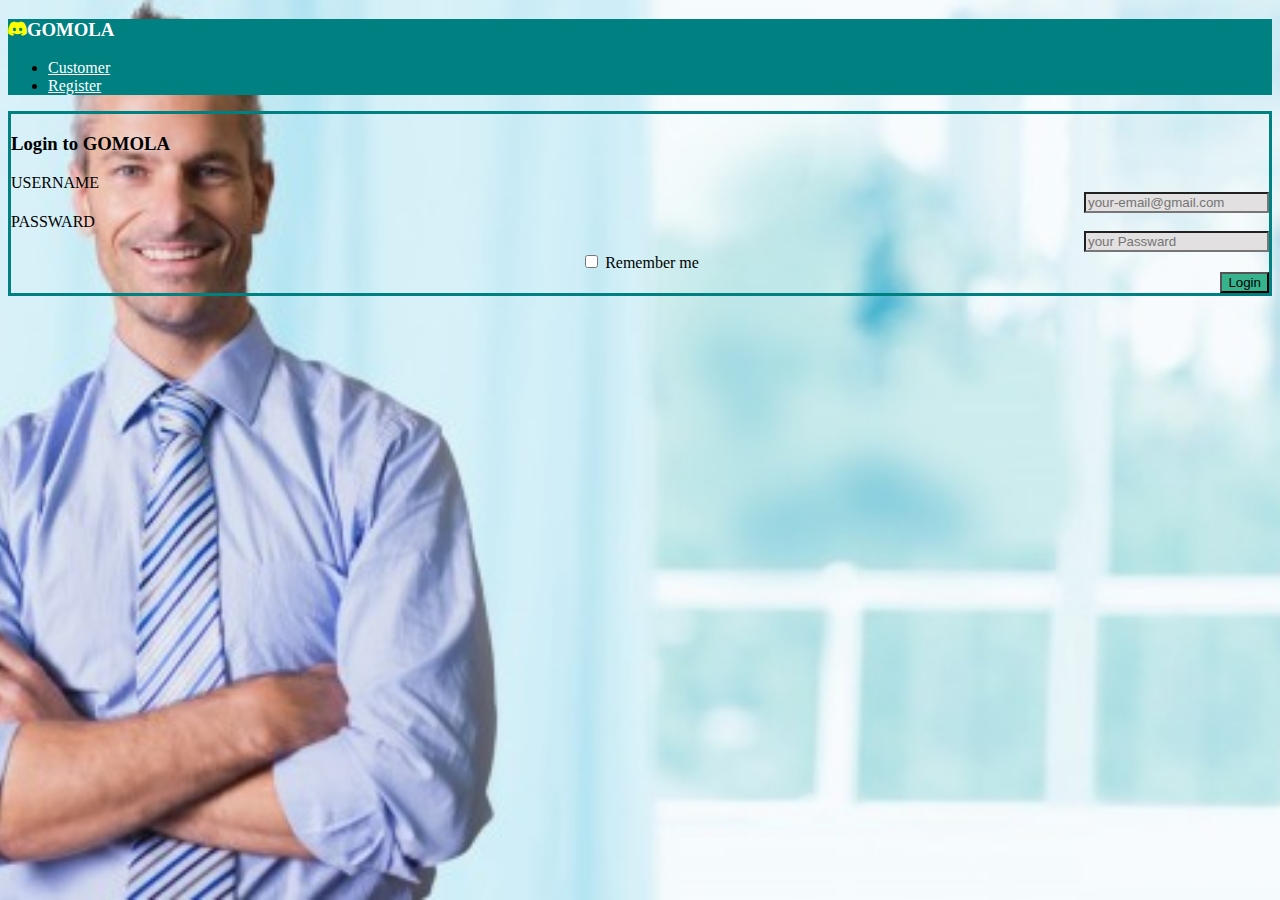
<file: admin_login.html>
<!DOCTYPE html>
<html lang="en">
  <head>
    <meta charset="UTF-8" />
    <meta name="viewport" content="width=device-width, initial-scale=1.0" />
    <link rel="stylesheet" href="https://cdn.jsdelivr.net/npm/bootstrap@4.6.0/dist/css/bootstrap.min.css" integrity="sha384-B0vP5xmATw1+K9KRQjQERJvTumQW0nPEzvF6L/Z6nronJ3oUOFUFpCjEUQouq2+l" crossorigin="anonymous">
    <link rel="stylesheet" href="https://use.fontawesome.com/releases/v5.7.0/css/all.css" integrity="sha384-lZN37f5QGtY3VHgisS14W3ExzMWZxybE1SJSEsQp9S+oqd12jhcu+A56Ebc1zFSJ" crossorigin="anonymous">
    <link rel="stylesheet" href="https://cdn.jsdelivr.net/npm/bootstrap-icons@1.3.0/font/bootstrap-icons.css">
  <style>
    /*  body{
          width: 100%;
          height: 100%;
          background-image: url(img/login.jpg)
      }*/
      body { 
         background: url(img/admin_login.jpg) no-repeat center fixed; 
        background-size:cover;
     }
      #admin_login{
          border-color: teal;
          border-style:solid;
          border-width: 3px
      }
  </style>
</head>
  <body>
        <header class="m-0">
                <nav class="navbar pr-5 pl-5"style="background-color: teal">
                
                    <h3 class="navbar-brand m-0" style="color :white">
                    <i class="bi bi-discord px-2" style="color: yellow ;"></i>GOMOLA
                    </h3>
                    <ul class="nav justify-content-end">
                    <li class="nav-item">
                        <a class="nav-link active"style="color:white" aria-current="page" href="customer_login.html" >Customer</a>
                    </li>
                  
                    <li class="nav-item dropdown">
                        <a class="nav-link "style="color:white"  href="Register.html">Register</a>
                    </li>
                    
                    </ul>
                </nav>
            </header>
<!----------------------------------------------------------------------------------------------------------------------->
        
     
      <div class="d-flex my-5 py-5">

                <!--<div class="col-sm-1"></div>-->
                <div class="col-sm-6"></div>
                <div class="col-sm-5">
                <div class="card "id="admin_login">
                    <div class="card-header">
                    <h3>Login to GOMOLA</h3> 
                    </div>
                    <div class="card-body ">
    
                         <form style="text-align: right" onsubmit="return false">
                            
                            
                            <div class="form-group container">
                                <div class="row-6" style="text-align: left"><label for="colFormLabel" class="col-sm-4 col-form-label ">USERNAME</label></div>
                                <div class="row-6 mx-2">
                                    <input type="email" name="email" class="form-control" id="email" style="background-color: rgb(226, 224, 224)"placeholder="your-email@gmail.com" >
                                </div>
                            </div>
    
                             <div class="form-group container">
                                <div class="row-6" style="text-align: left"><label for="colFormLabel" class="col-sm-4 col-form-label ">PASSWARD</label></div>
                                <div class="row-6 mx-2">
                                    <input type="passward" name="password"class="form-control" id="password" style="background-color: rgb(226, 224, 224)"placeholder="your Passward" >
                                </div>
                            </div>
                            
                            <div class=""style="text-align: center">
                                <input type="checkbox" value="lsRememberMe" id="rememberMe"> <label for="rememberMe">Remember me</label>
                            </div>
                            
                            
                            <div class="form-group row d-flex justify-content-center">
                                
                                <button onclick="logFn()"  class="btn btn-primary col-sm-2" style="background-color: #36b38d;">Login</button>
                                <!--<a href="#" class="btn btn-primary col-sm-2" style="background-color: #36b38d;">Register</a>
                                -->
                                </div>
                        </form>
    
                    
                    </div>
                </div>
            </div>

                <div class="col-sm-1"></div>

            </div>

<!-----------------------------------------------------------------------------------------------------------------------------> 
<!--<footer class="row py-3 pt3 border rounded mt-4 mr-5 ml-5" style="background-color: rgb(226, 224, 224)">
    <div class="col-sm-6 ">
        <p class="d-inline">Developed by: </p> <a href="#"> Carl Victor C.Fontanos</a> 
        <div class="m-1"> 
            <i class="fa fa-home mr-1" style="color:teal"></i>
            <i class="fab fa-facebook-f mr-1" ></i>
            <i class="fab fa-twitter mr-1" style="color:orange"></i>
            <i class="fab fa-google-plus-g mr-1" style="color:rgb(207, 22, 22)"></i>
            <i class="fab fa-linkedin-in mr-1" style="color:teal"></i>
            <i class="fab fa-github mr-1" ></i>
            <i class="far fa-envelope m-1"style="color:orange"></i>
        </div>

    </div>
    
    <div class="col-sm-6 " style="text-align: right">
        <p class="d-inline">Copyright &copy </p> <a href="www.carlfontanos.com">www.carlfontanos.com</a>
        <p class="m-1">All Rights Reserved</p>

    </div>
</footer>-->

            
<script src="/script/admin_login.js"></script>
<script src="https://code.jquery.com/jquery-3.5.1.slim.min.js" integrity="sha384-DfXdz2htPH0lsSSs5nCTpuj/zy4C+OGpamoFVy38MVBnE+IbbVYUew+OrCXaRkfj" crossorigin="anonymous"></script>
<script src="https://cdn.jsdelivr.net/npm/bootstrap@4.6.0/dist/js/bootstrap.bundle.min.js" integrity="sha384-Piv4xVNRyMGpqkS2by6br4gNJ7DXjqk09RmUpJ8jgGtD7zP9yug3goQfGII0yAns" crossorigin="anonymous"></script>

</body>
</file>
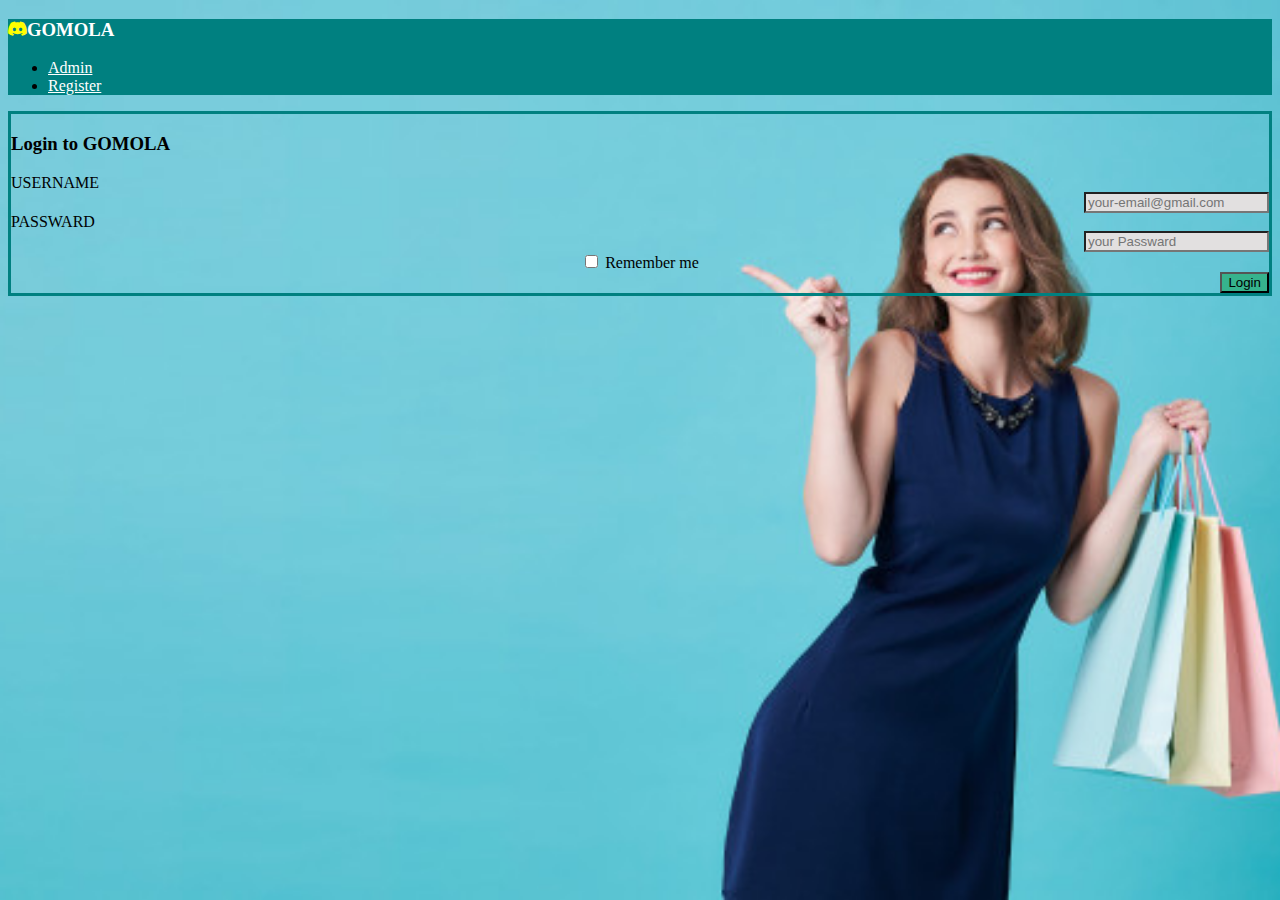
<file: customer_login.html>
<!DOCTYPE html>
<html lang="en">
  <head>
    <meta charset="UTF-8" />
    <meta name="viewport" content="width=device-width, initial-scale=1.0" />
    <link rel="stylesheet" href="https://cdn.jsdelivr.net/npm/bootstrap@4.6.0/dist/css/bootstrap.min.css" integrity="sha384-B0vP5xmATw1+K9KRQjQERJvTumQW0nPEzvF6L/Z6nronJ3oUOFUFpCjEUQouq2+l" crossorigin="anonymous">
    <link rel="stylesheet" href="https://use.fontawesome.com/releases/v5.7.0/css/all.css" integrity="sha384-lZN37f5QGtY3VHgisS14W3ExzMWZxybE1SJSEsQp9S+oqd12jhcu+A56Ebc1zFSJ" crossorigin="anonymous">
    <link rel="stylesheet" href="https://cdn.jsdelivr.net/npm/bootstrap-icons@1.3.0/font/bootstrap-icons.css">
  <style>
    /*  body{
          width: 100%;
          height: 100%;
          background-image: url(img/login.jpg)
      }*/
      body { 
         background: url(img/custlog.jpeg) no-repeat center fixed; 
        background-size:cover;
}
#cust_login{
          border-color: teal;
          border-style:solid;
          border-width: 3px
      }
  </style>
</head>
  <body>
        <header class="m-0">
                <nav class="navbar pr-5 pl-5"style="background-color: teal">
                
                    <h3 class="navbar-brand m-0" style="color :white">
                    <i class="bi bi-discord px-2" style="color: yellow ;"></i>GOMOLA
                    </h3>
                    <ul class="nav justify-content-end">
                  
                    <li class="nav-item">
                        <a class="nav-link" style="color:white" href="admin_login.html">Admin</a>
                    </li>
                    <li class="nav-item dropdown">
                        <a class="nav-link "style="color:white"  href="Register.html">Register</a>
                    </li>
                    
                    </ul>
                </nav>
            </header>
<!----------------------------------------------------------------------------------------------------------------------->
        
     
      <div class="d-flex my-5 py-5 ">

                <!--<div class="col-sm-3"></div>-->
                <div class="col-sm-1"></div>
                <div class="col-sm-5">
                <div class="card " id="cust_login">
                    <div class="card-header">
                    <h3>Login to GOMOLA</h3> 
                    </div>
                    <div class="card-body ">
    
                        <form style="text-align: right" onsubmit="return false">
                            
                            
                            <div class="form-group container">
                                <div class="row-6" style="text-align: left"><label for="colFormLabel" class="col-sm-4 col-form-label ">USERNAME</label></div>
                                <div class="row-6 mx-2">
                                    <input type="email" name="email" class="form-control" id="email" style="background-color: rgb(226, 224, 224)"placeholder="your-email@gmail.com" >
                                </div>
                            </div>
    
                             <div class="form-group container">
                                <div class="row-6" style="text-align: left"><label for="colFormLabel" class="col-sm-4 col-form-label ">PASSWARD</label></div>
                                <div class="row-6 mx-2">
                                    <input type="passward" name="password"class="form-control" id="password" style="background-color: rgb(226, 224, 224)"placeholder="your Passward" >
                                </div>
                            </div>
                            
                            <div class=""style="text-align: center">
                                <input type="checkbox" value="lsRememberMe" id="rememberMe"> <label for="rememberMe">Remember me</label>
                            </div>
                            
                            
                            <div class="form-group row d-flex justify-content-center">
                                
                                <button onclick="logFn()"  class="btn btn-primary col-sm-2" style="background-color: #36b38d;">Login</button>
                                <!--<a href="#" class="btn btn-primary col-sm-2" style="background-color: #36b38d;">Register</a>
                                -->
                                </div>
                        </form>
    
                    
                    </div>
                </div>
            </div>

                <div class="col-sm-5"></div>

            </div>

<!-----------------------------------------------------------------------------------------------------------------------------> 
<!--<footer class="row py-3 pt3 border rounded mt-4 mr-5 ml-5" style="background-color: rgb(226, 224, 224)">
    <div class="col-sm-6 ">
        <p class="d-inline">Developed by: </p> <a href="#"> Carl Victor C.Fontanos</a> 
        <div class="m-1"> 
            <i class="fa fa-home mr-1" style="color:teal"></i>
            <i class="fab fa-facebook-f mr-1" ></i>
            <i class="fab fa-twitter mr-1" style="color:orange"></i>
            <i class="fab fa-google-plus-g mr-1" style="color:rgb(207, 22, 22)"></i>
            <i class="fab fa-linkedin-in mr-1" style="color:teal"></i>
            <i class="fab fa-github mr-1" ></i>
            <i class="far fa-envelope m-1"style="color:orange"></i>
        </div>

    </div>
    
    <div class="col-sm-6 " style="text-align: right">
        <p class="d-inline">Copyright &copy </p> <a href="www.carlfontanos.com">www.carlfontanos.com</a>
        <p class="m-1">All Rights Reserved</p>

    </div>
</footer>-->

            
<script src="/script/customer_login.js"></script>
<script src="https://code.jquery.com/jquery-3.5.1.slim.min.js" integrity="sha384-DfXdz2htPH0lsSSs5nCTpuj/zy4C+OGpamoFVy38MVBnE+IbbVYUew+OrCXaRkfj" crossorigin="anonymous"></script>
<script src="https://cdn.jsdelivr.net/npm/bootstrap@4.6.0/dist/js/bootstrap.bundle.min.js" integrity="sha384-Piv4xVNRyMGpqkS2by6br4gNJ7DXjqk09RmUpJ8jgGtD7zP9yug3goQfGII0yAns" crossorigin="anonymous"></script>

</body>
</file>
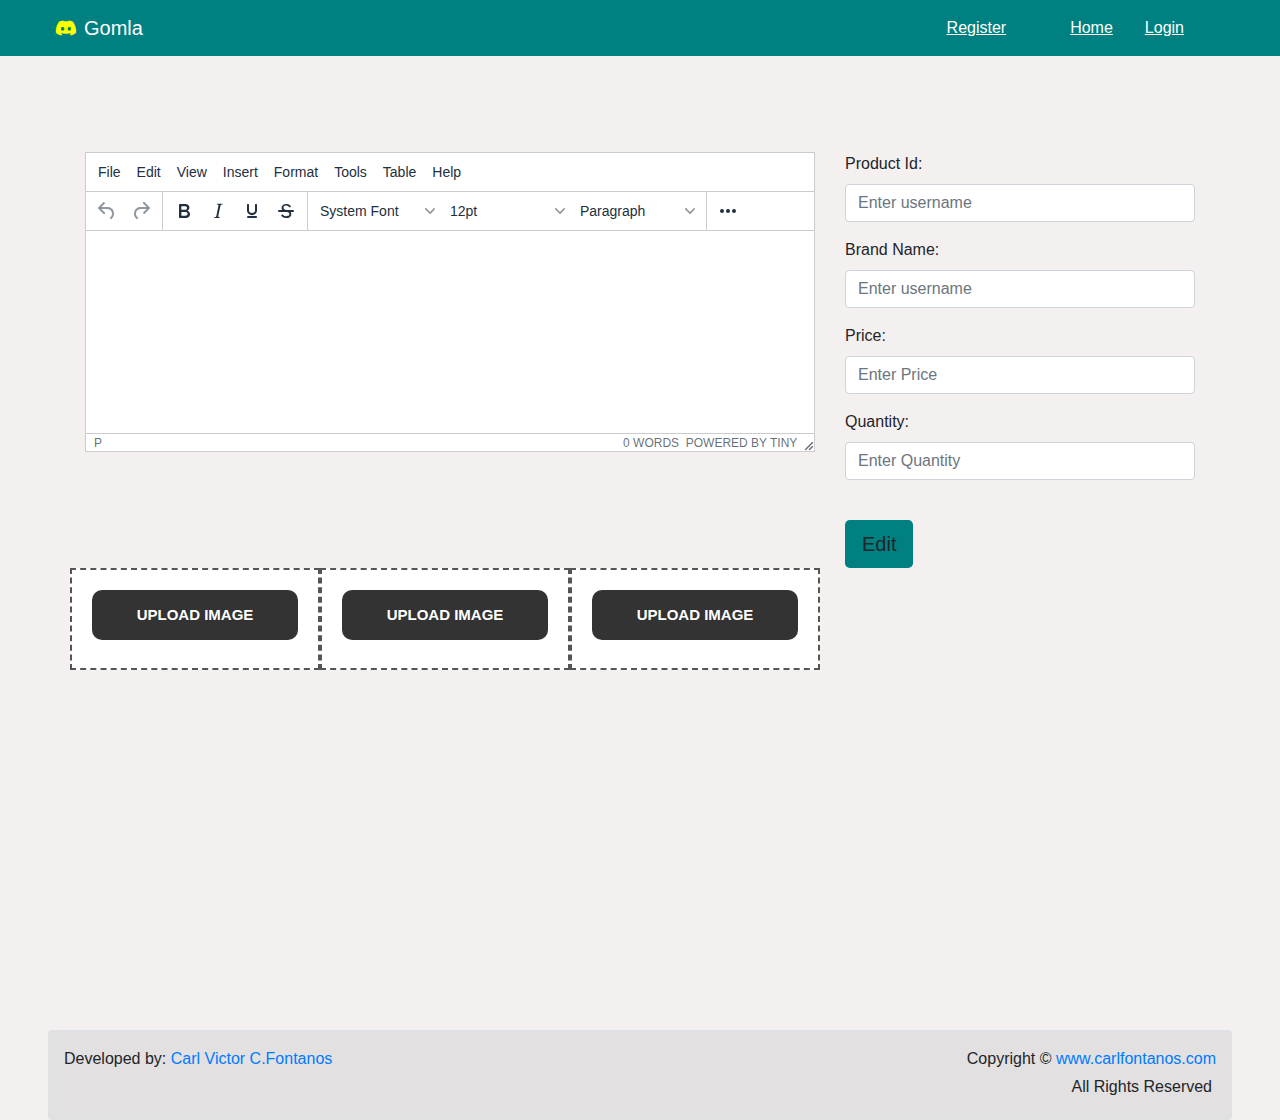
<file: eddit.html>
<!DOCTYPE html>
<html lang="en">

<head>
    <title>Bootstrap 4 ElZero</title>
    <meta charset="utf-8">
    <!----------- Meta tag For Mobile devices---------------------->
    <meta name="viewport" content="width=device-width, initial-scale=1">
    <!------------ Style sheet css bootstrap------------------------>
    <link rel="stylesheet" href="https://maxcdn.bootstrapcdn.com/bootstrap/4.5.2/css/bootstrap.min.css">
    <!------------------ icon shtroq ------------------------------->
    <link rel="stylesheet" href="https://cdn.jsdelivr.net/npm/bootstrap-icons@1.3.0/font/bootstrap-icons.css">
    <link rel="stylesheet" href="https://use.fontawesome.com/releases/v5.7.0/css/all.css" integrity="sha384-lZN37f5QGtY3VHgisS14W3ExzMWZxybE1SJSEsQp9S+oqd12jhcu+A56Ebc1zFSJ" crossorigin="anonymous">
    <script src='tinymce/tinymce.min.js'></script>

    <script>
        tinymce.init({
            selector: '#myTextarea',
            plugins: 'print preview paste importcss searchreplace autolink autosave save directionality code visualblocks visualchars fullscreen image link media template codesample table charmap hr pagebreak nonbreaking anchor toc insertdatetime advlist lists wordcount imagetools textpattern noneditable help charmap quickbars emoticons',
            imagetools_cors_hosts: ['picsum.photos'],
            menubar: 'file edit view insert format tools table help',
            toolbar: 'undo redo | bold italic underline strikethrough | fontselect fontsizeselect formatselect | alignleft aligncenter alignright alignjustify | outdent indent |  numlist bullist | forecolor backcolor removeformat | pagebreak | charmap emoticons | fullscreen  preview save print | insertfile image media template link anchor codesample | ltr rtl',
            toolbar_sticky: true,
            autosave_ask_before_unload: true,
            autosave_interval: "30s",
            autosave_prefix: "{path}{query}-{id}-",
            autosave_restore_when_empty: false,
            autosave_retention: "2m",
            image_advtab: true,
            link_list: [{
                    title: 'My page 1',
                    value: 'https://www.codexworld.com'
                },
                {
                    title: 'My page 2',
                    value: 'https://www.xwebtools.com'
                }
            ],
            image_list: [{
                    title: 'My page 1',
                    value: 'https://www.codexworld.com'
                },
                {
                    title: 'My page 2',
                    value: 'https://www.xwebtools.com'
                }
            ],
            image_class_list: [{
                    title: 'None',
                    value: ''
                },
                {
                    title: 'Some class',
                    value: 'class-name'
                }
            ],
            importcss_append: true,
            file_picker_callback: function(callback, value, meta) {
                /* Provide file and text for the link dialog */
                if (meta.filetype === 'file') {
                    callback('https://www.google.com/logos/google.jpg', {
                        text: 'My text'
                    });
                }
                /* Provide image and alt text for the image dialog */
                if (meta.filetype === 'image') {
                    callback('https://www.google.com/logos/google.jpg', {
                        alt: 'My alt text'
                    });
                }

                /* Provide alternative source and posted for the media dialog */
                if (meta.filetype === 'media') {
                    callback('movie.mp4', {
                        source2: 'alt.ogg',
                        poster: 'https://www.google.com/logos/google.jpg'
                    });
                }
            },
            templates: [{
                    title: 'New Table',
                    description: 'creates a new table',
                    content: '<div class="mceTmpl"><table width="98%%"  border="0" cellspacing="0" cellpadding="0"><tr><th scope="col"> </th><th scope="col"> </th></tr><tr><td> </td><td> </td></tr></table></div>'
                },
                {
                    title: 'Starting my story',
                    description: 'A cure for writers block',
                    content: 'Once upon a time...'
                },
                {
                    title: 'New list with dates',
                    description: 'New List with dates',
                    content: '<div class="mceTmpl"><span class="cdate">cdate</span><br /><span class="mdate">mdate</span><h2>My List</h2><ul><li></li><li></li></ul></div>'
                }
            ],
            template_cdate_format: '[Date Created (CDATE): %m/%d/%Y : %H:%M:%S]',
            template_mdate_format: '[Date Modified (MDATE): %m/%d/%Y : %H:%M:%S]',
            height: 300,
            image_caption: true,
            quickbars_selection_toolbar: 'bold italic | quicklink h2 h3 blockquote quickimage quicktable',
            noneditable_noneditable_class: "mceNonEditable",
            toolbar_mode: 'sliding',
            contextmenu: "link image imagetools table",


        });
        tinymce.init({
            selector: '#myTextarea',
            width: 300,
            height: 600
        });

    </script>
    <style>
        .center {
            height: 100%;
            display: flex;
            align-items: center;
            justify-content: center;
        }

        .form-input {
            width: 250px;
            padding: 20px;
            background: #fff;
            border: 2px dashed #555;
        }

        .form-input input {
            display: none;
        }

        .form-input label {
            display: block;
            width: 100%;
            height: 50px;
            line-height: 50px;
            text-align: center;
            background: #333;
            color: #fff;
            font-size: 15px;
            font-family: "Open Sans", sans-serif;
            text-transform: Uppercase;
            font-weight: 600;
            border-radius: 10px;
            cursor: pointer;
        }

        .form-input img {
            width: 100%;
            display: none;
            margin-top: 10px;
        }

    </style>
    <script>
        function showPreview(event) {
            if (event.target.files.length > 0) {
                var src = URL.createObjectURL(event.target.files[0]);
                console.log("img1" + src);
                var preview = document.getElementById("file-ip-1-preview");
                preview.src = src;
                console.log("img11 " + preview.src);
                preview.style.display = "block";
            }
            /*****************************/
            var getAbsoluteUrl = (function() {
                var a;
                return function(url) {
                    if (!a) a = document.createElement('a');
                    a.href = url;
                    return a.href;
                }
            })();
            /*****************************/
            var getAbsoluteUrl = (function() {
                var a;
                return function(url) {
                    if (!a) a = document.createElement('a');
                    a.href = url;
                    return a.href;
                }
            })();



            /**********************************/
        }

        function showPreview2(event) {
            if (event.target.files.length > 0) {
                var src = URL.createObjectURL(event.target.files[0]);
                console.log("img2" + src);
                var preview = document.getElementById("file-ip-2-preview");
                preview.src = src;
                console.log("img22 " + preview.src);
                preview.style.display = "block";
            }
        }

        
        
           function showPreview3(event) {
            if (event.target.files.length > 0) {
                var src = URL.createObjectURL(event.target.files[0]);
                console.log("img3" + src);
                var preview = document.getElementById("file-ip-3-preview");
                preview.src = src;
                console.log("img33 " + preview.src);
                preview.style.display = "block";
            }
                var getAbsoluteUrl = (function() {
                var a;
                return function(url) {
                    if (!a) a = document.createElement('a');
                    a.href = url;
                    return a.href;
                }
            })();
        }

    </script>

</head>

<body style="background-color: rgb(245, 240, 240);">
    <!-------------------------------- Header -------------------------------------->
    <header>
        <nav class="navbar pr-5 pl-5" style="background-color: teal">
  
            <h3 class="navbar-brand m-0" style="color :white">
                <i class="bi bi-discord px-2" style="color: yellow;"></i>Gomla
            </h3>
            <ul class="nav justify-content-end">
                
                <li class="nav-item dropdown">
                    <a class="nav-link" style="color:white" href="Register.html" ><ins id="reg">Register</ins></a>
                </li>
                <li class="nav-item dropdown">
                  <p class="nav-link" style="color:yellow" id="welc"></p>
              </li>
                <li class="nav-item dropdown">
                  <a class="nav-link" style="color:white" href="index.html" ><ins>Home</ins></a>
              </li>
            
                <li class="nav-item">
                    <a class="nav-link" style="color:white" href="customer_login.html" ><ins id="log">Login</ins></a>
                </li>
                               <li class="nav-item">
                      <a class="nav-link" style="color:white" href="Orders_Admin.html" ><i class="fas fa-user fa-1x"style="color: yellow;visibility: hidden;" id="profile"></i></a>
                  </li>
            </ul>
        </nav>
    </header>
    <!--------------------------------End of Header -------------------------------------->






    <!-------------------------------- Text editor-------------------------------------->
    <div class="container">
        <div class="row">
            <div class="col-lg-8 col-sm-12 col-lg-pull-4 col-md-12">
                <br><br><br><br>
                <textarea name="myTextarea" id="myTextarea"></textarea>
            </div>
            <!------------------------------------------>
            <div class="col-lg-4 col-sm-12 col-md-12 clearfix">
                <br><br><br><br>
                <form  onsubmit="return false" class="needs-validation" novalidate>
                    <div class="form-group">
                        <label for="uname">Product Id:</label>
                        <input type="text" class="form-control" id="prouct_name" placeholder="Enter username" name="uname" required>
                        <div class="valid-feedback">Valid.</div>
                        <div class="invalid-feedback">Please fill out this field.</div>
                    </div>
                    <div class="form-group">
                        <label for="uname">Brand Name:</label>
                        <input type="text" class="form-control" id="brand_name" placeholder="Enter username" name="uname" required>
                        <div class="valid-feedback">Valid.</div>
                        <div class="invalid-feedback">Please fill out this field.</div>
                    </div>
                    <div class="form-group">
                        <label for="uname">Price:</label>
                        <input type="number" id="price" name="tentacles" class="form-control" placeholder="Enter Price" min="10" max="100" required>
                        <div class="valid-feedback">Valid.</div>
                        <div class="invalid-feedback">Please fill out this field.</div>
                    </div>
                    <div class="form-group">
                        <label for="uname">Quantity:</label>
                        <input type="number" id="quantity" name="tentacles" class="form-control" placeholder="Enter Quantity" min="10" max="100" required>
                        <div class="valid-feedback">Valid.</div>
                        <div class="invalid-feedback">Please fill out this field.</div>
                    </div>
                    <br>
                    <button id="bto" type="submit" class="btn btn-lg" style=" background: teal" onclick="editFn()" style="color:white ">Edit</button>
                </form>

            </div>

            <script>
                // Disable form submissions if there are invalid fields
                (function() {
                    'use strict';
                    window.addEventListener('load', function() {
                        // Get the forms we want to add validation styles to
                        var forms = document.getElementsByClassName('needs-validation');
                        // Loop over them and prevent submission
                        var validation = Array.prototype.filter.call(forms, function(form) {
                            form.addEventListener('submit', function(event) {
                                if (form.checkValidity() === false) {
                                    event.preventDefault();
                                    event.stopPropagation();
                                }
                                form.classList.add('was-validated');
                            }, false);
                        });
                    }, false);
                })();

            </script>
            <!-----------------------------------------------------------------------------------
            <script src='img.js'></script>

            <div class="ml-2 col-sm-6">
                <div id="msg"></div>
                <form method="post" id="image-form">
                    <input type="file" name="img[]" class="file" accept="image/*">
                    <div class="input-group my-3">
                        <input type="text" class="form-control" disabled placeholder="Upload File" id="file">
                        <div class="input-group-append">
                            <button type="button" class="browse btn btn-primary">Browse...</button>
                        </div>
                    </div>
                </form>
            </div>
            <div class="ml-2 col-sm-6">
                <img src="https://placehold.it/80x80" id="preview" class="img-thumbnail">
            </div>





            <!------------------------------------------------------------------------------------
            <input type='file' onchange="readURL(this);" />
            <img id="blah" src="http://placehold.it/180" alt="your image" />
            <!----------------------------
            <script src='img.js'></script>
            <div class="ml-2 col-sm-6">
                <div id="msg"></div>
                <form method="post" id="image-form">
                    <input type="file" name="img[]" class="file" accept="image/*">
                    <div class="input-group my-3">
                        <input type="text" class="form-control" disabled placeholder="Upload File" id="file">
                        <div class="input-group-append">
                            <button type="button" class="browse btn btn-primary">Browse...</button>
                        </div>
                    </div>
                </form>
            </div>
            <div class="ml-2 col-sm-6">
                <img src="https://placehold.it/80x80" id="preview" class="img-thumbnail">
            </div>

            <!---------------------------------------------------------------------->
            <div class="center">
                <div class="form-input">
                    <label for="file-ip-1">Upload Image</label>
                    <input type="file" id="file-ip-1" accept="image/*" onchange="showPreview(event);">
                    <div class="preview">
                        <img id="file-ip-1-preview">
                    </div>
                </div>
            </div>
            <div class="center">
                <div class="form-input">
                    <label for="file-ip-2">Upload Image</label>
                    <input type="file" id="file-ip-2" accept="image/*" onchange="showPreview2(event);">
                    <div class="preview">
                        <img id="file-ip-2-preview">
                    </div>
                </div>
            </div>
            <div class="center">
                <div class="form-input">
                    <label for="file-ip-3">Upload Image</label>
                    <input type="file" id="file-ip-3" accept="image/*" onchange="showPreview3(event);">
                    <div class="preview">
                        <img id="file-ip-3-preview">
                    </div>
                </div>
            </div>

        </div>
    </div>
    <!--------------------------------end of  Text editor-------------------------------------->
    <!--------------------------------------
    <input type="file" id="fileUpload" >
    <script type="text/javascript">
        function getFilePath() {
            $('input[type=file]').change(function() {
                var filePath = $('#fileUpload').val();
                console.log("filePath"+filePath)
            });
        }

    </script>


    <!------------------------------------------>
    <!------------------------------------- Footer --------------------------------------------------------------->
    <br><br> <br><br> <br><br><br><br> <br><br><br><br><br><br>
    <footer class="row py-3 pt3 border rounded mt-4 mr-5 ml-5" style="background-color: rgb(226, 224, 224)">
        <div class="col-sm-6 ">
            <p class="d-inline">Developed by: </p> <a href="#"> Carl Victor C.Fontanos</a>
            <div class="m-1">
                <i class="fa fa-home mr-1" style="color:teal"></i>
                <i class="fab fa-facebook-f mr-1"></i>
                <i class="fab fa-twitter mr-1" style="color:orange"></i>
                <i class="fab fa-google-plus-g mr-1" style="color:rgb(207, 22, 22)"></i>
                <i class="fab fa-linkedin-in mr-1" style="color:teal"></i>
                <i class="fab fa-github mr-1"></i>
                <i class="far fa-envelope m-1" style="color:orange"></i>
            </div>

        </div>

        <div class="col-sm-6 " style="text-align: right">
            <p class="d-inline">Copyright &copy </p> <a href="www.carlfontanos.com">www.carlfontanos.com</a>
            <p class="m-1">All Rights Reserved</p>

        </div>
    </footer>
    <!------------------------------------- End of Footer --------------------------------------------------------------->

    <!------------------------------------------------------------------------------------------------------>
    <!-------------------------- Load Here ---------------------->
    <script src="/script/admin_edit.js"></script>
    <!------------------------------------------ END OF FILE --------------------------------------------------------->
    <!------------------------------------------ INCLUDE JAVASCRIPT FOR BOOTSTRAP AND JQUERY ------------------------->
    <!------------ Jquery for bootstrap ---------------------------->
    <script src="https://ajax.googleapis.com/ajax/libs/jquery/3.5.1/jquery.min.js"></script>
    <!------------- bootstrap javascript  proper ------------------->
    <script src="https://cdnjs.cloudflare.com/ajax/libs/popper.js/1.16.0/umd/popper.min.js"></script>
    <!-------------- bootstrap javascript -------------------------->
    <script src="https://maxcdn.bootstrapcdn.com/bootstrap/4.5.2/js/bootstrap.min.js"></script>
    <!------------------------------------------ END OF FILE --------------------------------------------------------->
    <!------------------------------------------ END OF FILE --------------------------------------------------------->


</body>

</html>
</file>
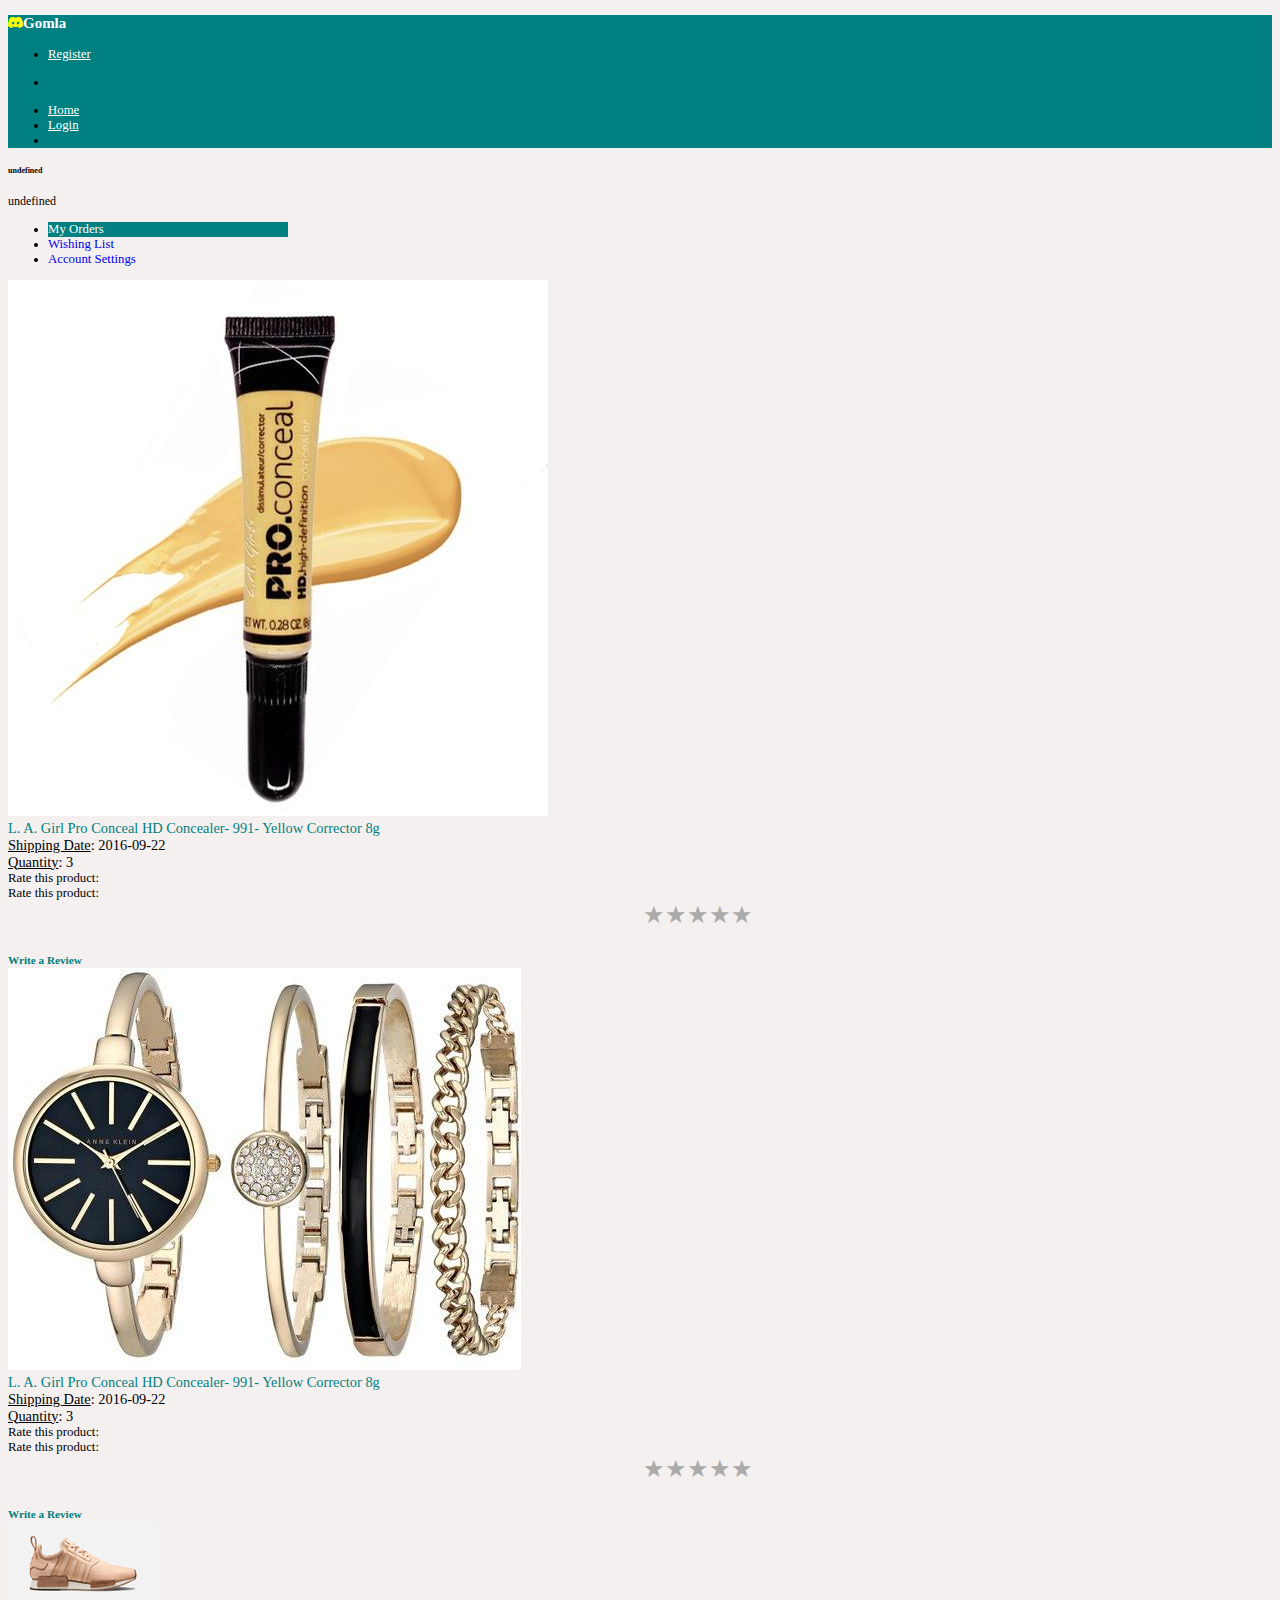
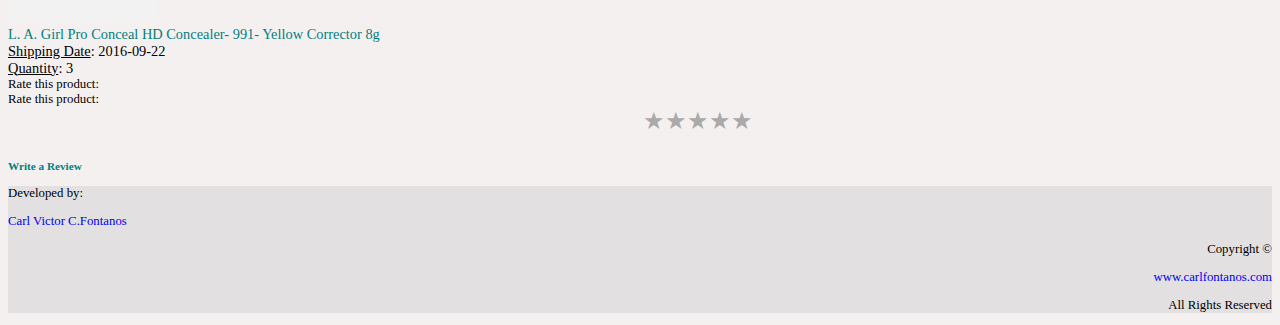
<file: EditAccountDetails.html>
<!DOCTYPE html>
<html lang="en">
  <head>
    <meta charset="UTF-8" />
    <meta name="viewport" content="width=device-width, initial-scale=1.0" />
    <link rel="stylesheet" href="https://cdn.jsdelivr.net/npm/bootstrap@4.6.0/dist/css/bootstrap.min.css" integrity="sha384-B0vP5xmATw1+K9KRQjQERJvTumQW0nPEzvF6L/Z6nronJ3oUOFUFpCjEUQouq2+l" crossorigin="anonymous">
    <link rel="stylesheet" href="https://use.fontawesome.com/releases/v5.7.0/css/all.css" integrity="sha384-lZN37f5QGtY3VHgisS14W3ExzMWZxybE1SJSEsQp9S+oqd12jhcu+A56Ebc1zFSJ" crossorigin="anonymous">
    <link rel="stylesheet" href="https://cdn.jsdelivr.net/npm/bootstrap-icons@1.3.0/font/bootstrap-icons.css">
    <link rel="stylesheet" href="style/EditAccountDetails.css">
    <style>
        .rating3 {
			width: 226px;
			margin: 0 auto 1em;
			font-size: 1.5rem;
			overflow:hidden;
		}
.rating3 input {
  float: right;
  opacity: 0;
  position: absolute;
}
		.rating3 a,
    .rating3 label {
			float:right;
			color: #aaa;
			text-decoration: none;
			-webkit-transition: color .4s;
			-moz-transition: color .4s;
			-o-transition: color .4s;
			transition: color .4s;
		}
.rating3 label:hover ~ label,
.rating3 input:focus ~ label,
.rating3 label:hover,
		.rating3 a:hover,
		.rating3 a:hover ~ a,
		.rating3 a:focus,
		.rating3 a:focus ~ a		{
			color: orange;
			cursor: pointer;
		}
		.rating2 {
			direction: rtl;
		}
		.rating2 a {
			float:none
		}
          
      </style>
</head>
  <body>
    <header>
        <nav class="navbar pr-5 pl-5" style="background-color: teal">
  
            <h3 class="navbar-brand m-0" style="color :white">
                <i class="bi bi-discord px-2" style="color: yellow;"></i>Gomla
            </h3>
            <ul class="nav justify-content-end">
                
                <li class="nav-item dropdown">
                    <a class="nav-link" style="color:white" href="Register.html" ><ins id="reg">Register</ins></a>
                </li>
                <li class="nav-item dropdown">
                  <p class="nav-link" style="color:yellow" id="welc"></p>
              </li>
                <li class="nav-item dropdown">
                  <a class="nav-link" style="color:white" href="index.html" ><ins>Home</ins></a>
              </li>
            
                <li class="nav-item">
                    <a class="nav-link" style="color:white" href="customer_login.html" ><ins id="log">Login</ins></a>
                </li>
                               <li class="nav-item">
                      <a class="nav-link" style="color:white" href="EditAccountDetails.html" ><i class="fas fa-user fa-1x"style="color: yellow;visibility: hidden;" id="profile"></i></a>
                  </li>
            </ul>
        </nav>
    </header>
<!----------------------------------------------------------------------------------------------------------------------->
<div class="container">
    <div class="d-flex justify-content-around py-5">

        <div class="col-md-4 ">

            <div class="d-flex justify-content-start align-items-center my-3  bg-light py-3 shadow-sm "style="width: 17.5rem;">
                <i class=" fas fa-user fa-3x col-3 "style="color:teal"></i>
                <div class=" col-3 "style="font-size: 0.75rem;">
                    <h6 class="m-0 p-0" id="user">Aya</h6> 
                    <span id="email">aya.hussein3107@gmail.com</span>
                </div>
            </div>


            <div class="card my-3 text-center" style="width: 17.5rem;">
                <ul class="list-group list-group-flush">
                  <li class="list-group-item " style="background-color: teal;"><a href="#" style="color:white">My Orders</a></li>
                  <li class="list-group-item"><a href="EditAccountwWishing.html"class="text-info">Wishing List</a></li>
                  <li class="list-group-item"><a href="EditAccountsettings.html"class="text-info">Account Settings</a></li>
                </ul>

              </div>


        </div>




        <div class="col-md-7 border d-flex flex-column">
            <div class="d-flex justify-content-start align-items-center my-3  bg-light py-3 shadow-sm">
                <img class=" fas fa-user fa-3x col-2" src="img/conceal.jpg">

                <div class=" col-4 "style="font-size: 0.9rem;">  
                    <a href="#" style="color:teal">L. A. Girl Pro Conceal HD Concealer- 991- Yellow Corrector 8g</a>
                </div>

                <div class=" col-6 ">
                    <div class="m-2 p-2 line text-secondary"style="font-size: 0.9rem;">
                        <ins>Shipping Date</ins><span>:  2016-09-22 </span> <br>
                      <ins>Quantity</ins><span>:  3</span>
                    </div>

                    <div class=" m-2 line">
                        <div>Rate this product:</div>
                        <div>Rate this product:</div>
                        <div class="rating3 rating2"><!--
		--><a href="#5" title="Give 5 stars">★</a><!--
		--><a href="#4" title="Give 4 stars">★</a><!--
		--><a href="#3" title="Give 3 stars">★</a><!--
		--><a href="#2" title="Give 2 stars">★</a><!--
		--><a href="#1" title="Give 1 star">★</a>
	</div>
                        <div class="d-inline " style="color:teal;">
                            <i class="fas fa-pencil-alt fa-xs" ></i>
                            <strong style="font-size: 0.7rem"> Write a Review</strong>
                        </div>
                     </div>

                </div>

            </div>



            <div class="d-flex justify-content-start align-items-center my-3  bg-light py-3 shadow-sm">
                <img class=" fas fa-user fa-3x col-2" src="img/watch.jpg">

                <div class=" col-4 "style="font-size: 0.9rem;">  
                    <a href="#" style="color:teal">L. A. Girl Pro Conceal HD Concealer- 991- Yellow Corrector 8g</a>
                </div>

                <div class=" col-6 ">
                    <div class="m-2 p-2 line text-secondary"style="font-size: 0.9rem;">
                        <ins>Shipping Date</ins><span>:  2016-09-22 </span> <br>
                      <ins>Quantity</ins><span>:  3</span>
                    </div>

                    <div class=" m-2 line">
                        <div>Rate this product:</div>
                        <div>Rate this product:</div>
                        <div class="rating3 rating2"><!--
		--><a href="#5" title="Give 5 stars">★</a><!--
		--><a href="#4" title="Give 4 stars">★</a><!--
		--><a href="#3" title="Give 3 stars">★</a><!--
		--><a href="#2" title="Give 2 stars">★</a><!--
		--><a href="#1" title="Give 1 star">★</a>
	</div>
                        <div class="d-inline " style="color:teal;">
                            <i class="fas fa-pencil-alt fa-xs" ></i>
                            <strong style="font-size: 0.7rem"> Write a Review</strong>
                        </div>
                     </div>

                </div>

            </div>







            <div class="d-flex justify-content-start align-items-center my-3  bg-light py-3 shadow-sm">
                <img class=" fas fa-user fa-3x col-2" src="img/cart2.png">

                <div class=" col-4 "style="font-size: 0.9rem;">  
                    <a href="#" style="color:teal">L. A. Girl Pro Conceal HD Concealer- 991- Yellow Corrector 8g</a>
                </div>

                <div class=" col-6 ">
                    <div class="m-2 p-2 line text-secondary"style="font-size: 0.9rem;">
                        <ins>Shipping Date</ins><span>:  2016-09-22 </span> <br>
                      <ins>Quantity</ins><span>:  3</span>
                    </div>

                    <div class=" m-2 line">
                        <div>Rate this product:</div>
                        <div>Rate this product:</div>
                        <div class="rating3 rating2"><!--
		--><a href="#5" title="Give 5 stars">★</a><!--
		--><a href="#4" title="Give 4 stars">★</a><!--
		--><a href="#3" title="Give 3 stars">★</a><!--
		--><a href="#2" title="Give 2 stars">★</a><!--
		--><a href="#1" title="Give 1 star">★</a>
	</div>
                        <div class="d-inline " style="color:teal;">
                            <i class="fas fa-pencil-alt fa-xs" ></i>
                            <strong style="font-size: 0.7rem"> Write a Review</strong>
                        </div>
                     </div>

                </div>

            </div>

        </div>
        

    </div>
</div>




<!-----------------------------------------------------------------------------------------------------------------------------> 
<footer class="row py-3 pt3 border rounded mt-4 mr-5 ml-5" style="background-color: rgb(226, 224, 224)">
    <div class="col-sm-6 ">
        <p class="d-inline">Developed by: </p> <a href="#"> Carl Victor C.Fontanos</a> 
        <div class="m-1"> 
            <i class="fa fa-home mr-1" style="color:teal"></i>
            <i class="fab fa-facebook-f mr-1" ></i>
            <i class="fab fa-twitter mr-1" style="color:orange"></i>
            <i class="fab fa-google-plus-g mr-1" style="color:rgb(207, 22, 22)"></i>
            <i class="fab fa-linkedin-in mr-1" style="color:teal"></i>
            <i class="fab fa-github mr-1" ></i>
            <i class="far fa-envelope m-1"style="color:orange"></i>
        </div>

    </div>
    
    <div class="col-sm-6 " style="text-align: right">
        <p class="d-inline">Copyright &copy </p> <a href="www.carlfontanos.com">www.carlfontanos.com</a>
        <p class="m-1">All Rights Reserved</p>

    </div>
</footer>

            
<script src="script/editAcc.js"></script>
<script src="https://code.jquery.com/jquery-3.5.1.slim.min.js" integrity="sha384-DfXdz2htPH0lsSSs5nCTpuj/zy4C+OGpamoFVy38MVBnE+IbbVYUew+OrCXaRkfj" crossorigin="anonymous"></script>
<script src="https://cdn.jsdelivr.net/npm/bootstrap@4.6.0/dist/js/bootstrap.bundle.min.js" integrity="sha384-Piv4xVNRyMGpqkS2by6br4gNJ7DXjqk09RmUpJ8jgGtD7zP9yug3goQfGII0yAns" crossorigin="anonymous"></script>

</body>
</file>
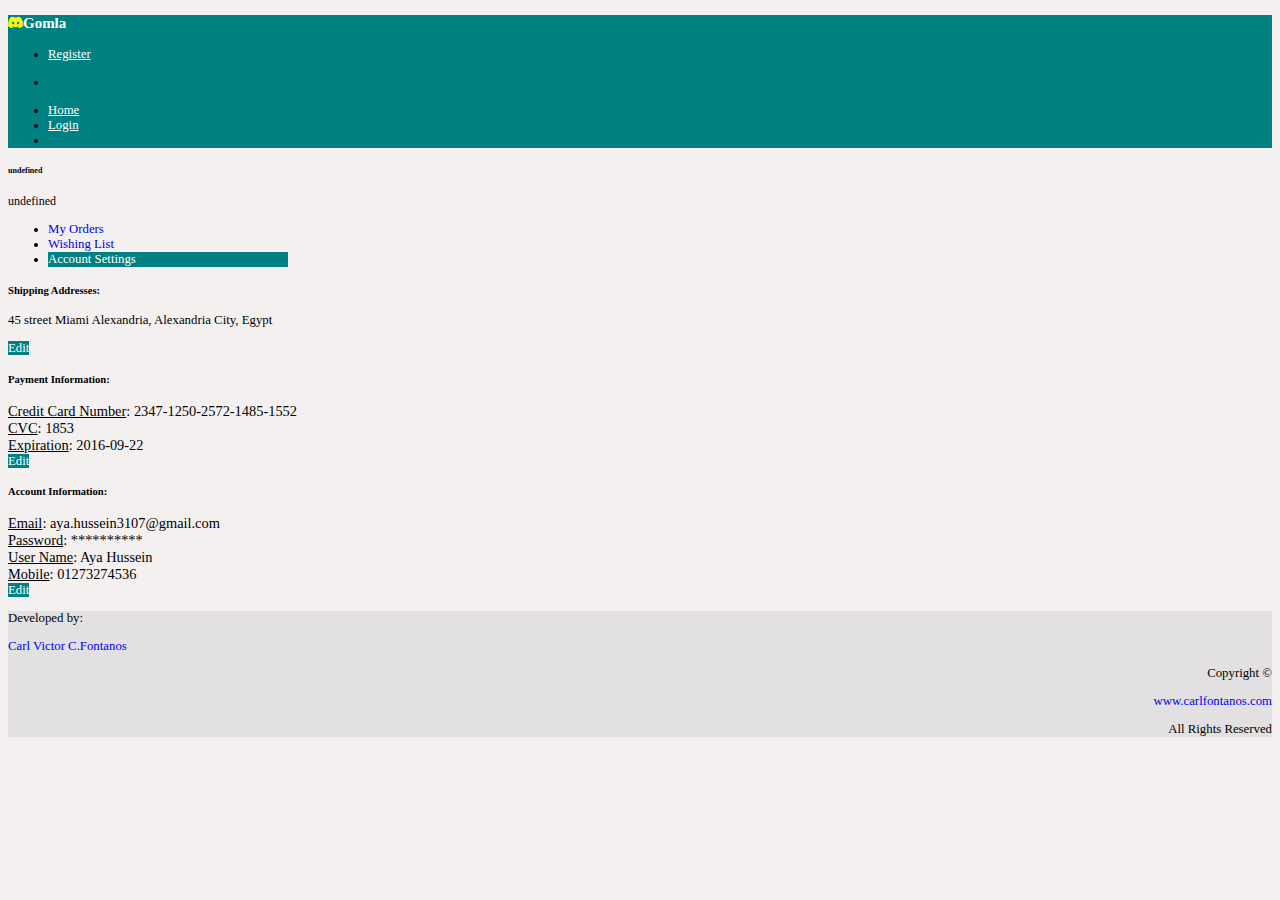
<file: EditAccountsettings.html>
<!DOCTYPE html>
<html lang="en">
  <head>
    <meta charset="UTF-8" />
    <meta name="viewport" content="width=device-width, initial-scale=1.0" />
    <link rel="stylesheet" href="https://cdn.jsdelivr.net/npm/bootstrap@4.6.0/dist/css/bootstrap.min.css" integrity="sha384-B0vP5xmATw1+K9KRQjQERJvTumQW0nPEzvF6L/Z6nronJ3oUOFUFpCjEUQouq2+l" crossorigin="anonymous">
    <link rel="stylesheet" href="https://use.fontawesome.com/releases/v5.7.0/css/all.css" integrity="sha384-lZN37f5QGtY3VHgisS14W3ExzMWZxybE1SJSEsQp9S+oqd12jhcu+A56Ebc1zFSJ" crossorigin="anonymous">
    <link rel="stylesheet" href="https://cdn.jsdelivr.net/npm/bootstrap-icons@1.3.0/font/bootstrap-icons.css">
    <link rel="stylesheet" href="style/EditAccountDetails.css">
</head>
  <body>
    <header>
        <nav class="navbar pr-5 pl-5" style="background-color: teal">
  
            <h3 class="navbar-brand m-0" style="color :white">
                <i class="bi bi-discord px-2" style="color: yellow;"></i>Gomla
            </h3>
            <ul class="nav justify-content-end">
                
                <li class="nav-item dropdown">
                    <a class="nav-link" style="color:white" href="Register.html" ><ins id="reg">Register</ins></a>
                </li>
                <li class="nav-item dropdown">
                  <p class="nav-link" style="color:yellow" id="welc"></p>
              </li>
                <li class="nav-item dropdown">
                  <a class="nav-link" style="color:white" href="index.html" ><ins>Home</ins></a>
              </li>
            
                <li class="nav-item">
                    <a class="nav-link" style="color:white" href="customer_login.html" ><ins id="log">Login</ins></a>
                </li>
                               <li class="nav-item">
                      <a class="nav-link" style="color:white" href="EditAccountDetails.html" ><i class="fas fa-user fa-1x"style="color: yellow;visibility: hidden;" id="profile"></i></a>
                  </li>
            </ul>
        </nav>
    </header>
<!----------------------------------------------------------------------------------------------------------------------->
<div class="container">
    <div class="d-flex justify-content-around py-5">

        <div class="col-md-4 ">

            <div class="d-flex justify-content-start align-items-center my-3  bg-light py-3 shadow-sm "style="width: 17.5rem;">
                <i class=" fas fa-user fa-3x col-3 "style="color:teal"></i>
                <div class=" col-3 "style="font-size: 0.75rem;">
                    <h6 class="m-0 p-0" id="user">Aya</h6> 
                    <span id="email">aya.hussein3107@gmail.com</span>
                </div>
            </div>


            <div class="card my-3 text-center" style="width: 17.5rem;">
                <ul class="list-group list-group-flush">
                  <li class="list-group-item " ><a href="EditAccountDetails.html" class="text-info">My Orders</a></li>
                  <li class="list-group-item"><a href="EditAccountwWishing.html"class="text-info">Wishing List</a></li>
                  <li class="list-group-item"style="background-color: teal;"><a href="#"style="color:white">Account Settings</a></li>
                </ul>

              </div>


        </div>




        <div class="col-md-7 border d-flex flex-column">
  

            <div class="d-flex justify-content-start align-items-center my-3  bg-light py-3 shadow-sm">
                <div class="col-9">
                    <h5>Shipping Addresses:</h5>
                    <p>45 street Miami Alexandria, Alexandria City, Egypt</p>
                </div>
                
                <div class="col-3">
                    <a href="#" class="btn d-block m-1 shadow" style="background-color:teal;color:white"><i class="fas fa-pencil-alt fa-xs mr-2" style="color: white;"></i>Edit</a>

                </div>
            </div>

        

        <div class="d-flex justify-content-start align-items-center my-3  bg-light py-3 shadow-sm">
            <div class="col-9">
                <h5>Payment Information:</h5>
                <div class="m-2 p-2 line text-secondary"style="font-size: 0.9rem;">
                    <ins>Credit Card Number</ins><span>: 2347-1250-2572-1485-1552 </span> <br>
                  <ins>CVC</ins><span>:  1853</span><br>
                  <ins>Expiration</ins><span>: 2016-09-22 </span> <br>
                  
                </div>
            </div>
            
            <div class="col-3">
                <a href="#" class="btn d-block m-1 shadow" style="background-color:teal;color:white"><i class="fas fa-pencil-alt fa-xs mr-2" style="color: white;"></i>Edit</a>

            </div>
        </div>

        <div class="d-flex justify-content-start align-items-center my-3  bg-light py-3 shadow-sm">
            <div class="col-9">
                <h5>Account Information:</h5>
                <div class="m-2 p-2 line text-secondary"style="font-size: 0.9rem;">
                    <ins>Email</ins><span>:  aya.hussein3107@gmail.com </span> <br>
                  <ins>Password</ins><span>:  **********</span><br>
                  <ins>User Name</ins><span>:  Aya Hussein </span> <br>
                  <ins>Mobile</ins><span>:  01273274536 </span> <br>
                </div>
            </div>
            
            <div class="col-3">
                <a href="#" class="btn d-block m-1 shadow" style="background-color:teal;color:white"><i class="fas fa-pencil-alt fa-xs mr-2" style="color: white;"></i>Edit</a>

            </div>
        </div>

    </div>






    </div>

</div>




<!-----------------------------------------------------------------------------------------------------------------------------> 
<footer class="row py-3 pt3 border rounded mt-4 mr-5 ml-5" style="background-color: rgb(226, 224, 224)">
    <div class="col-sm-6 ">
        <p class="d-inline">Developed by: </p> <a href="#"> Carl Victor C.Fontanos</a> 
        <div class="m-1"> 
            <i class="fa fa-home mr-1" style="color:teal"></i>
            <i class="fab fa-facebook-f mr-1" ></i>
            <i class="fab fa-twitter mr-1" style="color:orange"></i>
            <i class="fab fa-google-plus-g mr-1" style="color:rgb(207, 22, 22)"></i>
            <i class="fab fa-linkedin-in mr-1" style="color:teal"></i>
            <i class="fab fa-github mr-1" ></i>
            <i class="far fa-envelope m-1"style="color:orange"></i>
        </div>

    </div>
    
    <div class="col-sm-6 " style="text-align: right">
        <p class="d-inline">Copyright &copy </p> <a href="www.carlfontanos.com">www.carlfontanos.com</a>
        <p class="m-1">All Rights Reserved</p>

    </div>
</footer>

            
<script src="script/editAcc.js"></script>
<script src="https://code.jquery.com/jquery-3.5.1.slim.min.js" integrity="sha384-DfXdz2htPH0lsSSs5nCTpuj/zy4C+OGpamoFVy38MVBnE+IbbVYUew+OrCXaRkfj" crossorigin="anonymous"></script>
<script src="https://cdn.jsdelivr.net/npm/bootstrap@4.6.0/dist/js/bootstrap.bundle.min.js" integrity="sha384-Piv4xVNRyMGpqkS2by6br4gNJ7DXjqk09RmUpJ8jgGtD7zP9yug3goQfGII0yAns" crossorigin="anonymous"></script>

</body>
</file>
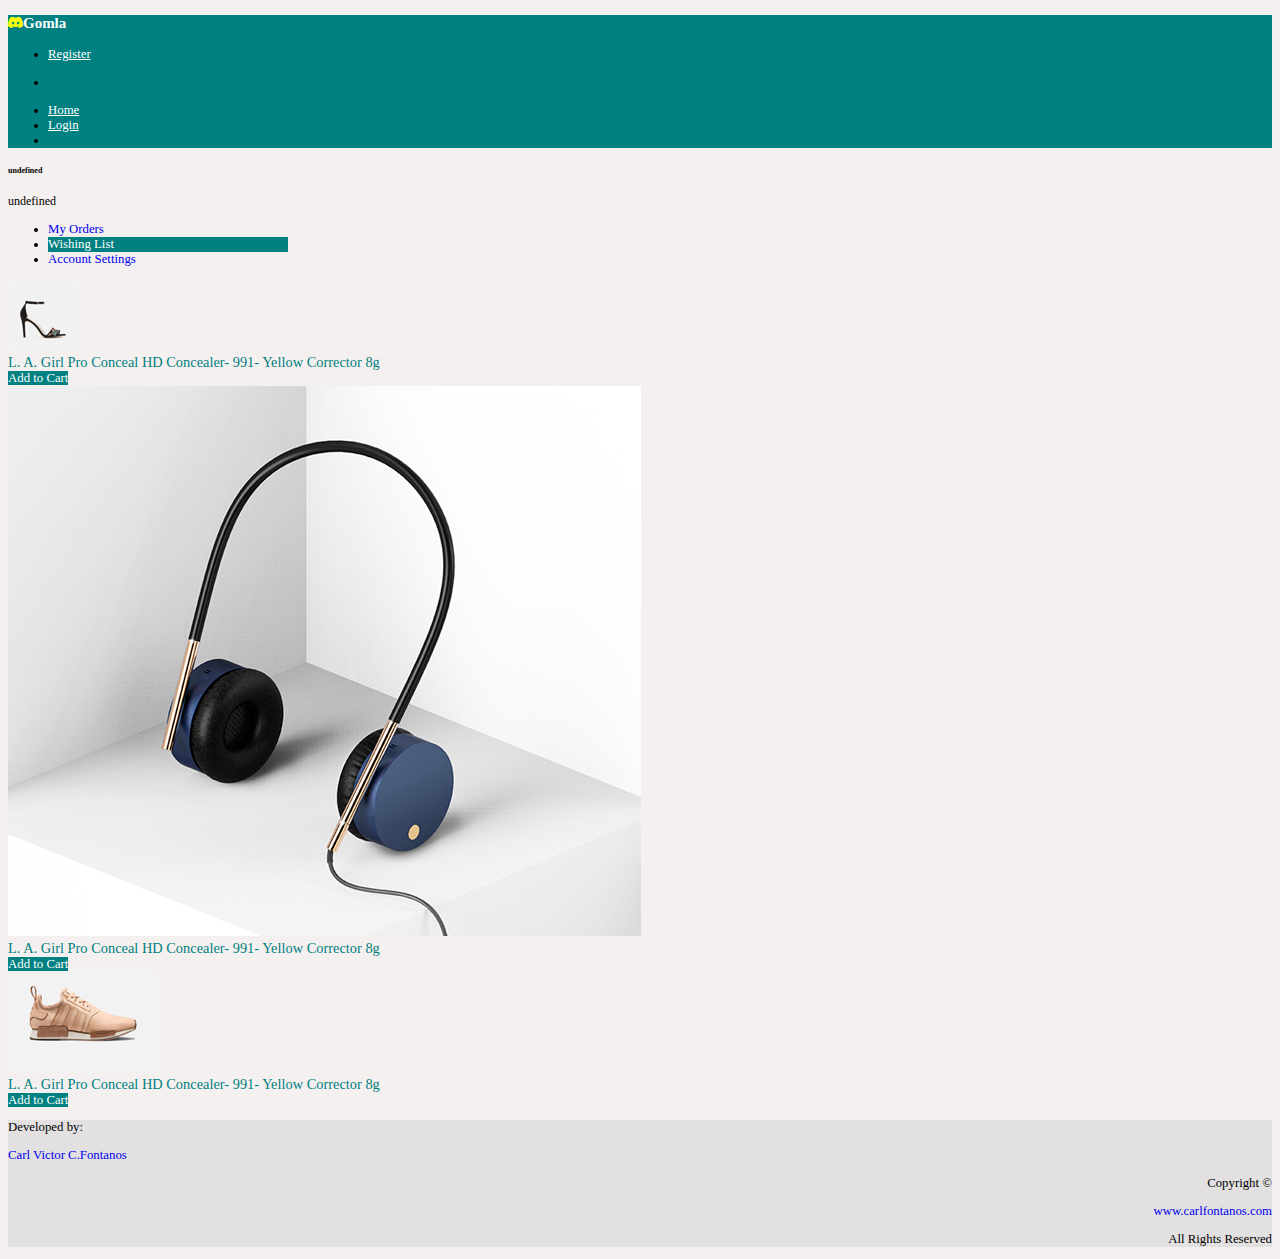
<file: EditAccountwWishing.html>
<!DOCTYPE html>
<html lang="en">
  <head>
    <meta charset="UTF-8" />
    <meta name="viewport" content="width=device-width, initial-scale=1.0" />
    <link rel="stylesheet" href="https://cdn.jsdelivr.net/npm/bootstrap@4.6.0/dist/css/bootstrap.min.css" integrity="sha384-B0vP5xmATw1+K9KRQjQERJvTumQW0nPEzvF6L/Z6nronJ3oUOFUFpCjEUQouq2+l" crossorigin="anonymous">
    <link rel="stylesheet" href="https://use.fontawesome.com/releases/v5.7.0/css/all.css" integrity="sha384-lZN37f5QGtY3VHgisS14W3ExzMWZxybE1SJSEsQp9S+oqd12jhcu+A56Ebc1zFSJ" crossorigin="anonymous">
    <link rel="stylesheet" href="https://cdn.jsdelivr.net/npm/bootstrap-icons@1.3.0/font/bootstrap-icons.css">
    <link rel="stylesheet" href="style/EditAccountDetails.css">
</head>
  <body>
    <header>
        <nav class="navbar pr-5 pl-5" style="background-color: teal">
  
            <h3 class="navbar-brand m-0" style="color :white">
                <i class="bi bi-discord px-2" style="color: yellow;"></i>Gomla
            </h3>
            <ul class="nav justify-content-end">
                
                <li class="nav-item dropdown">
                    <a class="nav-link" style="color:white" href="Register.html" ><ins id="reg">Register</ins></a>
                </li>
                <li class="nav-item dropdown">
                  <p class="nav-link" style="color:yellow" id="welc"></p>
              </li>
                <li class="nav-item dropdown">
                  <a class="nav-link" style="color:white" href="index.html" ><ins>Home</ins></a>
              </li>
            
                <li class="nav-item">
                    <a class="nav-link" style="color:white" href="customer_login.html" ><ins id="log">Login</ins></a>
                </li>
                               <li class="nav-item">
                      <a class="nav-link" style="color:white" href="EditAccountDetails.html" ><i class="fas fa-user fa-1x"style="color: yellow;visibility: hidden;" id="profile"></i></a>
                  </li>
            </ul>
        </nav>
    </header>
<!----------------------------------------------------------------------------------------------------------------------->
<div class="container">
    <div class="d-flex justify-content-around py-5">

        <div class="col-md-4 ">

            <div class="d-flex justify-content-start align-items-center my-3  bg-light py-3 shadow-sm "style="width: 17.5rem;">
                <i class=" fas fa-user fa-3x col-3 "style="color:teal"></i>
                <div class=" col-3 "style="font-size: 0.75rem;">
                    <h6 class="m-0 p-0" id="user">Aya</h6> 
                    <span id="email">aya.hussein3107@gmail.com</span>
                </div>
            </div>


            <div class="card my-3 text-center" style="width: 17.5rem;">
                <ul class="list-group list-group-flush">
                  <li class="list-group-item" ><a href="EditAccountDetails.html"class="text-info" >My Orders</a></li>
                  <li class="list-group-item"style="background-color: teal;"><a href="#"style="color:white">Wishing List</a></li>
                  <li class="list-group-item"><a href="EditAccountsettings.html"class="text-info">Account Settings</a></li>
                </ul>

              </div>


        </div>




        <div class="col-md-7 border d-flex flex-column">
            <div class="d-flex justify-content-start align-items-center my-3  bg-light py-3 shadow-sm">
                <img class=" fas fa-user fa-3x col-2" src="img/r1.jpg">

                <div class=" col-6 "style="font-size: 0.9rem;">  
                    <a href="#" style="color:teal">L. A. Girl Pro Conceal HD Concealer- 991- Yellow Corrector 8g</a>
                </div>

                <div class=" col-4 ">
                    
                    <a href="#" class="btn d-block m-1 shadow" style="background-color:teal;color:white"><i class="fas fa-shopping-cart fa-xs mr-2" style="color: white;"></i>Add to Cart</a>


                </div>

            </div>



            <div class="d-flex justify-content-start align-items-center my-3  bg-light py-3 shadow-sm">
                <img class=" fas fa-user fa-3x col-2" src="img/r2.png">

                <div class=" col-6 "style="font-size: 0.9rem;">  
                    <a href="#" style="color:teal">L. A. Girl Pro Conceal HD Concealer- 991- Yellow Corrector 8g</a>
                </div>

                <div class=" col-4 ">
                    <a href="#" class="btn d-block m-1 shadow" style="background-color:teal;color:white"><i class="fas fa-shopping-cart fa-xs mr-2" style="color: white;"></i>Add to Cart</a>


                </div>

            </div>







            <div class="d-flex justify-content-start align-items-center my-3  bg-light py-3 shadow-sm">
                <img class=" fas fa-user fa-3x col-2" src="img/cart2.png">

                <div class=" col-6 "style="font-size: 0.9rem;">  
                    <a href="#" style="color:teal">L. A. Girl Pro Conceal HD Concealer- 991- Yellow Corrector 8g</a>
                </div>

                <div class=" col-4 ">
                    <a href="#" class="btn d-block m-1 shadow" style="background-color:teal;color:white"><i class="fas fa-shopping-cart fa-xs mr-2" style="color: white;"></i>Add to Cart</a>


                </div>

            </div>

        </div>
        

    </div>
</div>




<!-----------------------------------------------------------------------------------------------------------------------------> 
<footer class="row py-3 pt3 border rounded mt-4 mr-5 ml-5" style="background-color: rgb(226, 224, 224)">
    <div class="col-sm-6 ">
        <p class="d-inline">Developed by: </p> <a href="#"> Carl Victor C.Fontanos</a> 
        <div class="m-1"> 
            <i class="fa fa-home mr-1" style="color:teal"></i>
            <i class="fab fa-facebook-f mr-1" ></i>
            <i class="fab fa-twitter mr-1" style="color:orange"></i>
            <i class="fab fa-google-plus-g mr-1" style="color:rgb(207, 22, 22)"></i>
            <i class="fab fa-linkedin-in mr-1" style="color:teal"></i>
            <i class="fab fa-github mr-1" ></i>
            <i class="far fa-envelope m-1"style="color:orange"></i>
        </div>

    </div>
    
    <div class="col-sm-6 " style="text-align: right">
        <p class="d-inline">Copyright &copy </p> <a href="www.carlfontanos.com">www.carlfontanos.com</a>
        <p class="m-1">All Rights Reserved</p>

    </div>
</footer>

            
<script src="script/editAcc.js"></script>
<script src="https://code.jquery.com/jquery-3.5.1.slim.min.js" integrity="sha384-DfXdz2htPH0lsSSs5nCTpuj/zy4C+OGpamoFVy38MVBnE+IbbVYUew+OrCXaRkfj" crossorigin="anonymous"></script>
<script src="https://cdn.jsdelivr.net/npm/bootstrap@4.6.0/dist/js/bootstrap.bundle.min.js" integrity="sha384-Piv4xVNRyMGpqkS2by6br4gNJ7DXjqk09RmUpJ8jgGtD7zP9yug3goQfGII0yAns" crossorigin="anonymous"></script>

</body>
</file>
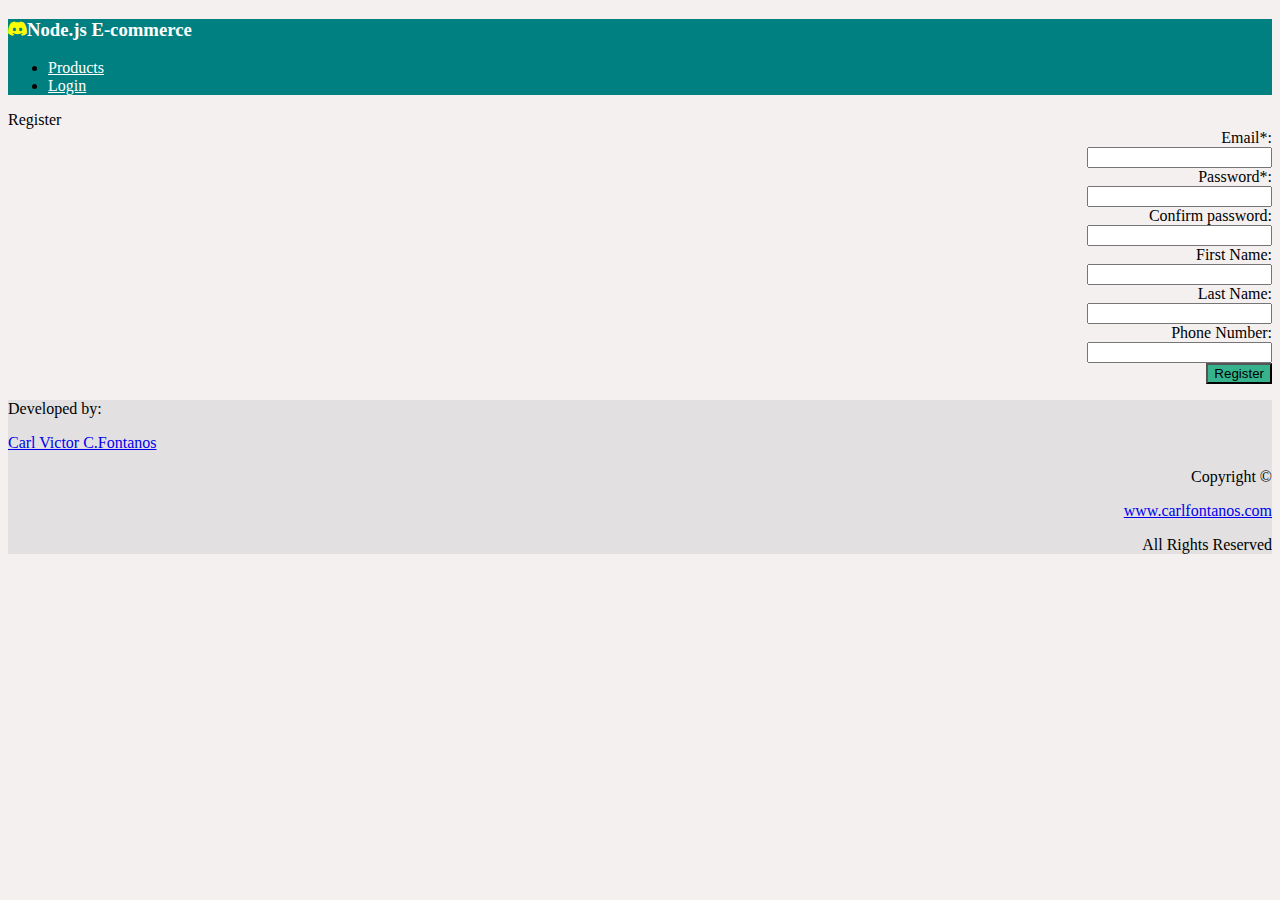
<file: Register.html>
<!DOCTYPE html>
<html lang="en">
  <head>
    <meta charset="UTF-8" />
    <meta name="viewport" content="width=device-width, initial-scale=1.0" />
    <link rel="stylesheet" href="https://cdn.jsdelivr.net/npm/bootstrap@4.6.0/dist/css/bootstrap.min.css" integrity="sha384-B0vP5xmATw1+K9KRQjQERJvTumQW0nPEzvF6L/Z6nronJ3oUOFUFpCjEUQouq2+l" crossorigin="anonymous">
    <link rel="stylesheet" href="https://use.fontawesome.com/releases/v5.7.0/css/all.css" integrity="sha384-lZN37f5QGtY3VHgisS14W3ExzMWZxybE1SJSEsQp9S+oqd12jhcu+A56Ebc1zFSJ" crossorigin="anonymous">
    <link rel="stylesheet" href="https://cdn.jsdelivr.net/npm/bootstrap-icons@1.3.0/font/bootstrap-icons.css">

</head>
  <body style="background-color: rgb(245, 240, 240);">
        <header>
                <nav class="navbar pr-5 pl-5"style="background-color:teal">
                
                    <h3 class="navbar-brand m-0" style="color :white">
                    <i class="bi bi-discord px-2" style="color: yellow ;"></i>Node.js E-commerce
                    </h3>
                    <ul class="nav justify-content-end">
                    <li class="nav-item">
                        <a class="nav-link active"style="color:white" aria-current="page" href="Products_Dashboard.html">Products</a>
                    </li>
                   
                    <li class="nav-item">
                        <a class="nav-link" style="color:white" href="customer_login.html">Login</a>
                    </li>
                    </ul>
                </nav>
            </header>
<!----------------------------------------------------------------------------------------------------------------------->
            <div class="d-flex mt-3">

                <div class="col-sm-2"></div>
                
                <div class="col-sm-7">
                <div class="card shadow ">
                    <div class="card-header">
                    Register
                    </div>
                    <div class="card-body ">
    
                        <form style="text-align: right"  onsubmit="return false">
                            
                            
                            <div class="form-group row">
                                <label for="colFormLabel" class="col-sm-4 col-form-label ">Email*:</label>
                                <div class="col-sm-6">                                    
                                    <input type="email" name="email" class="form-control" id="email" >
                                </div>
                            </div>
    
                            <div class="form-group row">
                                <label for="colFormLabel" class="col-sm-4 col-form-label">Password*:</label>
                                <div class="col-sm-6">
                                    <input type="password" name="password"class="form-control" id="password" >
                                </div>
                            </div>
    
                            <div class="form-group row">
                                <label for="colFormLabel" class="col-sm-4 col-form-label">Confirm password:</label>
                                <div class="col-sm-6">
                                    <input type="password" name="conf_password" class="form-control" id="conf_password" >
                                </div>
                            </div>
    
                            <div class="form-group row">
                                <label for="colFormLabel" class="col-sm-4 col-form-label">First Name:</label>
                                <div class="col-sm-6">
                                    <input type="text" name="first_name"class="form-control" id="first_name" >
                                </div>
                            </div>
    
                            <div class="form-group row">
                                <label for="colFormLabel" class="col-sm-4 col-form-label">Last Name:</label>
                                <div class="col-sm-6">
                                    <input type="text" name="last_name" class="form-control" id="last_name" >
                                </div>
                            </div>
    
                            <div class="form-group row">
                                <label for="colFormLabel" class="col-sm-4 col-form-label">Phone Number:</label>
                                <div class="col-sm-6">
                                    <input type="text" name="phone_number"class="form-control" id="phone_number" >
                                </div>
                            </div>
    
                            <div class="form-group row">
                                <div class="col-sm-4 mr-3"></div>
                                <button onclick="regFn()"  class="btn btn-primary col-sm-2" style="background-color: #36b38d;">Register</button>
<!--
                                <input type="submit" value="Register" class="btn btn-primary col-sm-2" style="background-color: #36b38d;">
                                <a href="#" class="btn btn-primary col-sm-2" style="background-color: #36b38d;">Register</a>
                                -->
                                </div>
                        </form>
    
                    
                    </div>
                </div>
            </div>

                <div class="col-sm-2"></div>

            </div>

<!-----------------------------------------------------------------------------------------------------------------------------> 
<footer class="row py-3 pt3 border rounded mt-4 mr-5 ml-5" style="background-color: rgb(226, 224, 224)">
    <div class="col-sm-6 ">
        <p class="d-inline">Developed by: </p> <a href="#"> Carl Victor C.Fontanos</a> 
        <div class="m-1"> 
            <i class="fa fa-home mr-1" style="color:teal"></i>
            <i class="fab fa-facebook-f mr-1" ></i>
            <i class="fab fa-twitter mr-1" style="color:orange"></i>
            <i class="fab fa-google-plus-g mr-1" style="color:rgb(207, 22, 22)"></i>
            <i class="fab fa-linkedin-in mr-1" style="color:teal"></i>
            <i class="fab fa-github mr-1" ></i>
            <i class="far fa-envelope m-1"style="color:orange"></i>
        </div>

    </div>
    
    <div class="col-sm-6 " style="text-align: right">
        <p class="d-inline">Copyright &copy </p> <a href="www.carlfontanos.com">www.carlfontanos.com</a>
        <p class="m-1">All Rights Reserved</p>

    </div>
</footer>

            
<script src="/script/Register.js"></script>

<script src="https://code.jquery.com/jquery-3.5.1.slim.min.js" integrity="sha384-DfXdz2htPH0lsSSs5nCTpuj/zy4C+OGpamoFVy38MVBnE+IbbVYUew+OrCXaRkfj" crossorigin="anonymous"></script>
<script src="https://cdn.jsdelivr.net/npm/bootstrap@4.6.0/dist/js/bootstrap.bundle.min.js" integrity="sha384-Piv4xVNRyMGpqkS2by6br4gNJ7DXjqk09RmUpJ8jgGtD7zP9yug3goQfGII0yAns" crossorigin="anonymous"></script>

</body>
</file>
<file: style/EditAccountDetails.css>
a{
    text-decoration: none;
}

body{
    font-size: 0.8rem;
    background-color: rgb(245, 240, 240);
}

.checked{
    color:teal;
}
</file>
